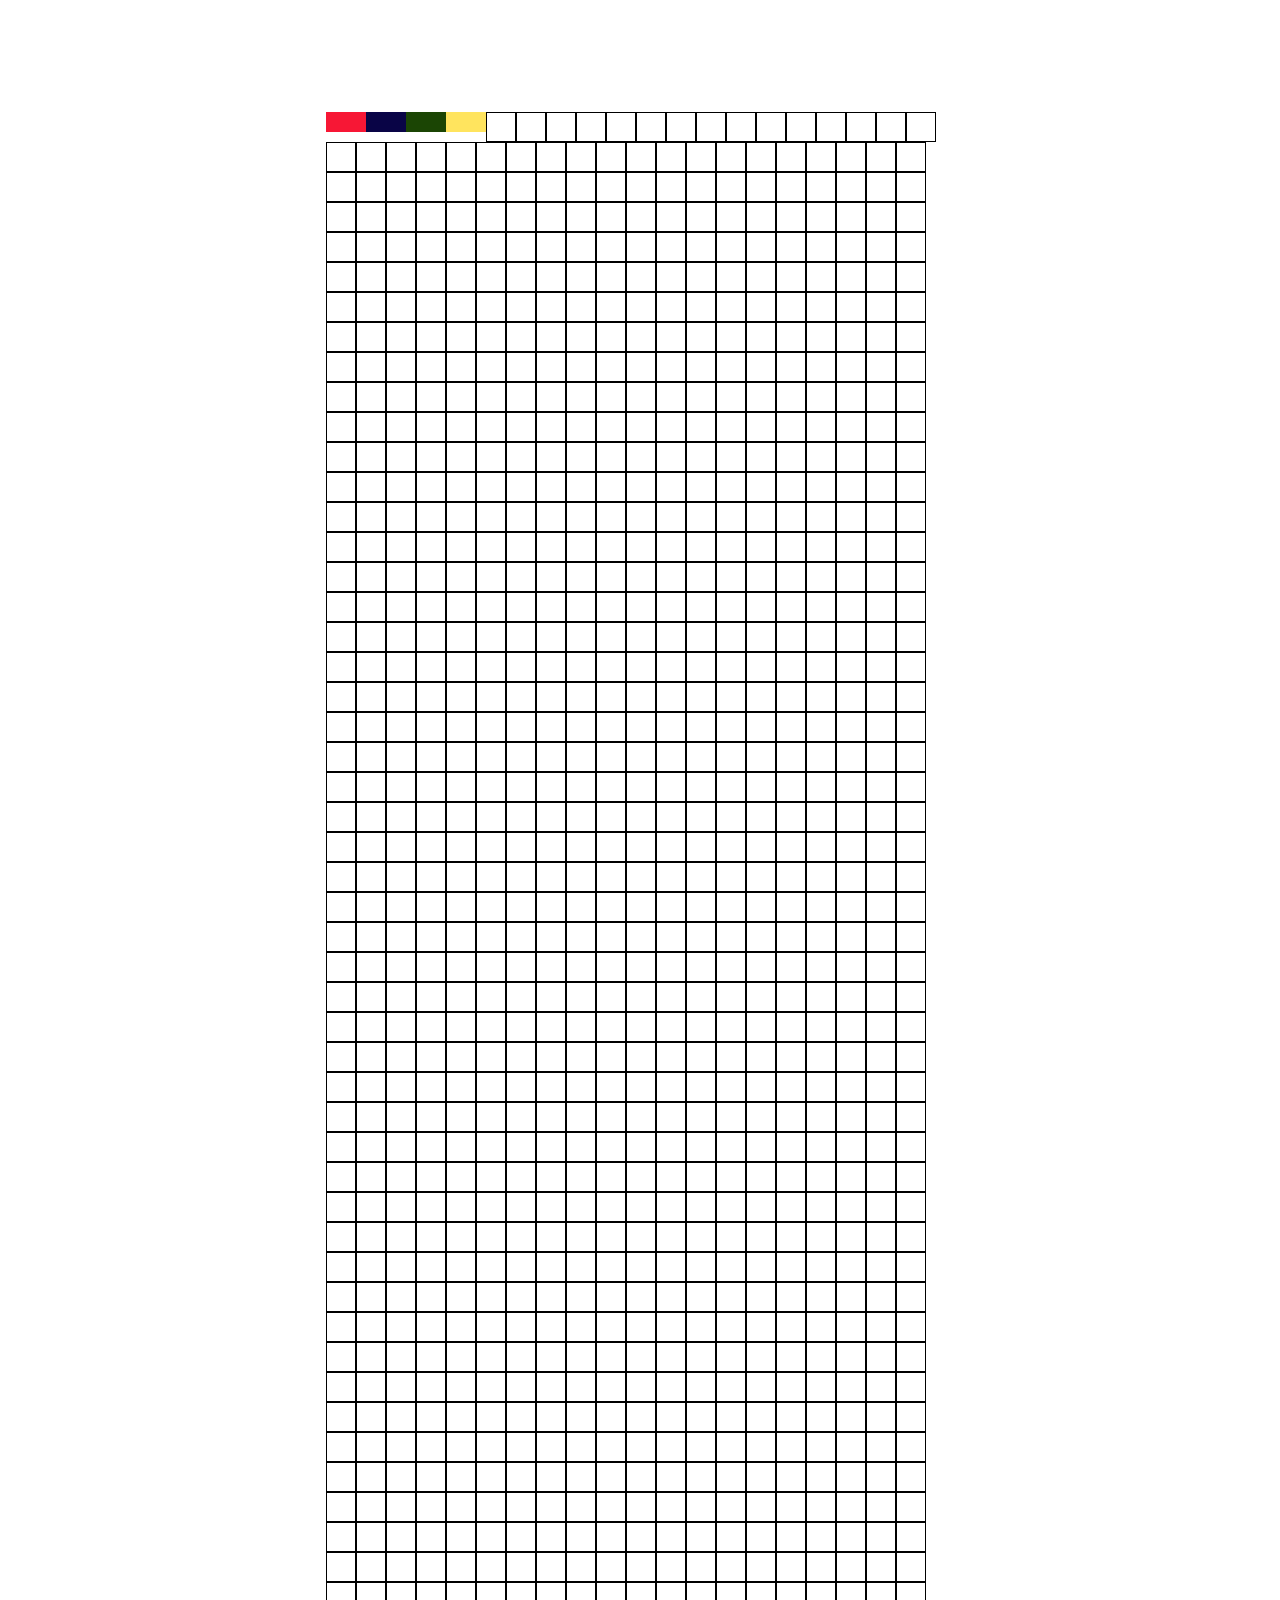
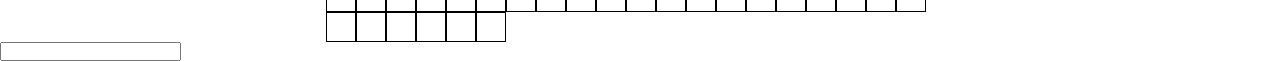
<file: DOM-Practice/Practice1/index1.html>
<!DOCTYPE html>
<html lang="en">
<head>
    <meta charset="UTF-8">
    <meta http-equiv="X-UA-Compatible" content="IE=edge">
    <meta name="viewport" content="width=device-width, initial-scale=1.0">
    <link rel="stylesheet" href="./styles1.css">
    <title>Document</title>
</head>
<body>
    
    <script src="./app.js"></script>
</body>
</html>
</file>
<file: DOM-Practice/Practice1/styles1.css>
/* browser reset*/

* {
    margin: 0;
    padding: 0;
    box-sizing: border-box;

}

.flexContainer {      /* create .flexContainer class */
    display: flex;
    flex-wrap: wrap;
    width: 49vw;
    margin: auto;    /* to center the flexContainer, because it has a margin*/
    margin-top: 7rem;
}

.box {
    border: 1px solid black;
    width: 30px;
    height: 30px;
}

.colorBox {
    width: 40px;
    height: 20px;
}
</file>
